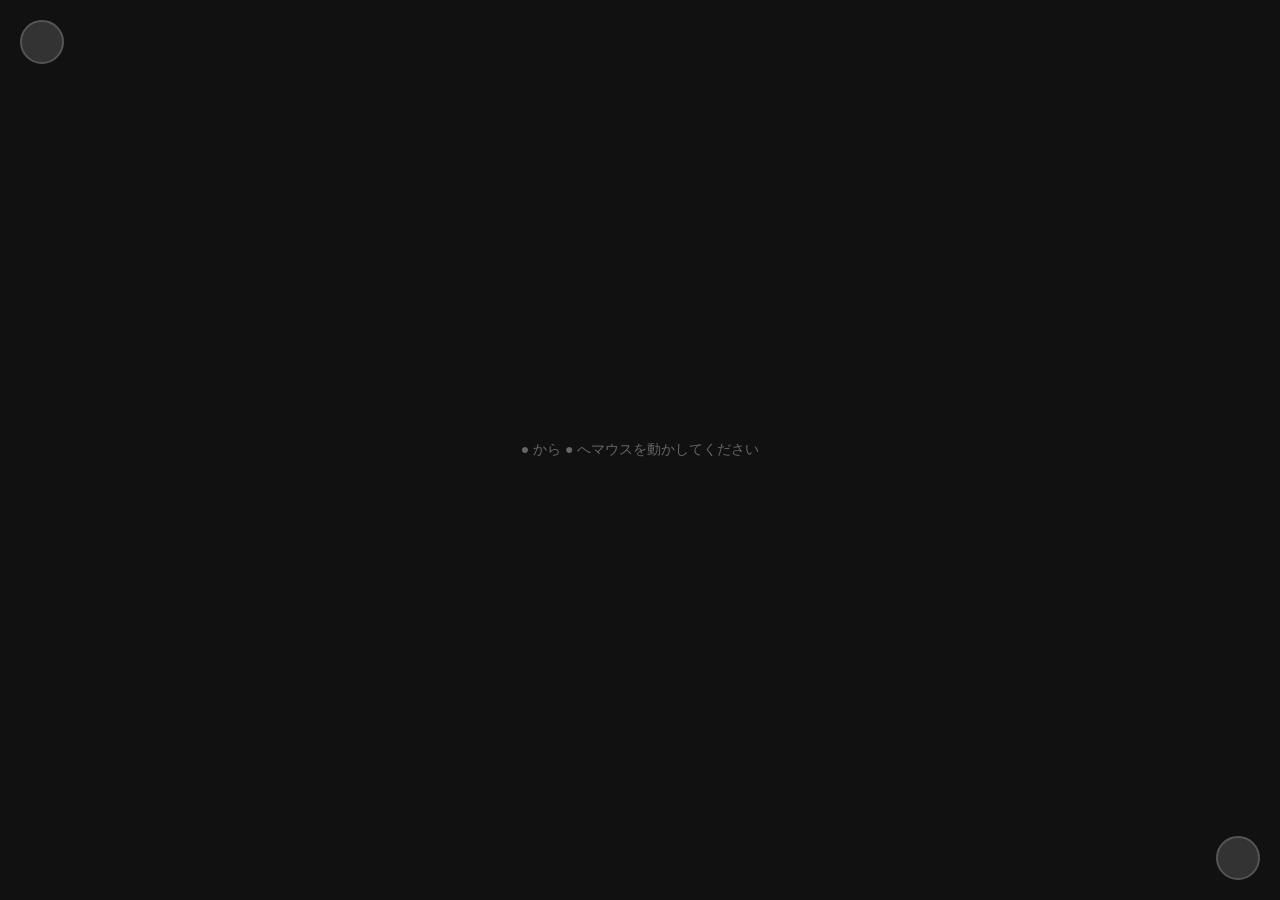
<file: index.html>
<!DOCTYPE html>
<html lang="ja">
<head>
  <meta charset="UTF-8">
  <meta name="viewport" content="width=device-width, initial-scale=1.0">
  <title>リダイレクト中</title>
  <style>
    body {
      margin: 0;
      height: 100vh;
      overflow: hidden;
      background: #111;
      font-family: sans-serif;
    }
    #start {
      position: absolute;
      top: 20px;
      left: 20px;
      width: 40px;
      height: 40px;
      border-radius: 50%;
      background: #333;
      border: 2px solid #555;
    }
    #goal {
      position: absolute;
      bottom: 20px;
      right: 20px;
      width: 40px;
      height: 40px;
      border-radius: 50%;
      background: #333;
      border: 2px solid #555;
    }
    #goal.active {
      background: #0a0;
      border-color: #0f0;
      box-shadow: 0 0 20px #0f0;
    }
    #hint {
      position: absolute;
      top: 50%;
      left: 50%;
      transform: translate(-50%, -50%);
      color: #666;
      font-size: 14px;
      pointer-events: none;
    }
    #link {
      position: absolute;
      top: 50%;
      left: 50%;
      transform: translate(-50%, -50%);
      display: none;
    }
    #link.show {
      display: block;
    }
    #link a {
      color: #0f0;
      font-size: 20px;
      text-decoration: none;
    }
    #link a:hover {
      text-decoration: underline;
    }
  </style>
</head>
<body>
  <div id="start"></div>
  <div id="goal"></div>
  <div id="hint">● から ● へマウスを動かしてください</div>
  <div id="link">
    <p><a href="JS22-05-IH12A-21-ﾌｧｰﾙﾙ･ｲﾙﾌｧﾇﾙ･ｲﾏﾝ/index.html">ページを開く</a></p>
  </div>

  <script>
    const start = document.getElementById('start');
    const goal = document.getElementById('goal');
    const link = document.getElementById('link');
    const hint = document.getElementById('hint');

    let dragging = false;
    let reached = false;

    start.addEventListener('mousedown', () => {
      dragging = true;
      start.style.background = '#555';
    });

    document.addEventListener('mousemove', (e) => {
      if (!dragging || reached) return;

      const r = goal.getBoundingClientRect();
      const cx = r.left + r.width / 2;
      const cy = r.top + r.height / 2;
      const dist = Math.hypot(e.clientX - cx, e.clientY - cy);

      if (dist < 40) {
        goal.classList.add('active');
        reached = true;
        dragging = false;
        hint.style.display = 'none';
        link.classList.add('show');
      }
    });

    document.addEventListener('mouseup', () => {
      if (!reached) {
        dragging = false;
        start.style.background = '#333';
      }
    });
  </script>
</body>
</html>
</file>
